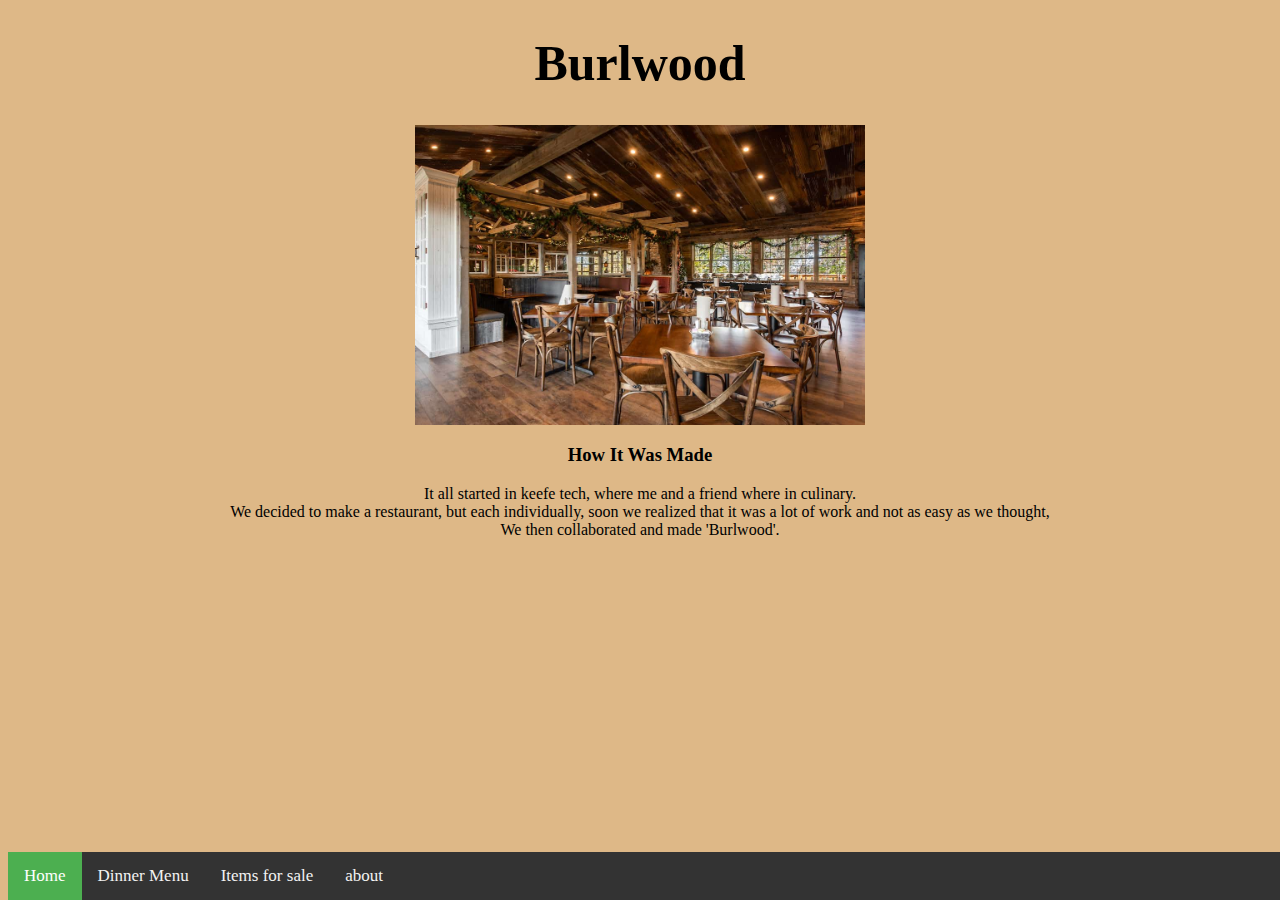
<file: index.html>
<!DOCTYPE html>
<html>
    <head>
        <title> Restaurant </title>

        <link rel="stylesheet" type="text/css" href="style.css">
    </head>
    
    <body style="background-color:burlywood">
      <h1 id="Name"> Burlwood </h1>

      <img src="restaurant.jpg" width="450" class="center" alt="picture of inside of restaurant">

      <h3 class="tcenter"> How It Was Made </h3>

      <p class="tcenter"> It all started in keefe tech, where me and a friend where in culinary. <br> We decided to make a restaurant, but each individually, soon we realized that it was a lot of work and not as easy as we thought,<br> We then collaborated and made 'Burlwood'.</p>

      <br>

      <br>

      <!--Nav bar at bottom of screen, to edit look for line 17-42 in stylesheet-->
      <!--Wherever class is located it will put said button on green-->

      <div class="navbar">
        <a href="index.html" class="active">Home</a>
        <a href="menu.html">Dinner Menu</a>
        <a href="items.html">Items for sale</a>
        <a href="about.html">about</a>
      </div>

    </body>
</html>
</file>
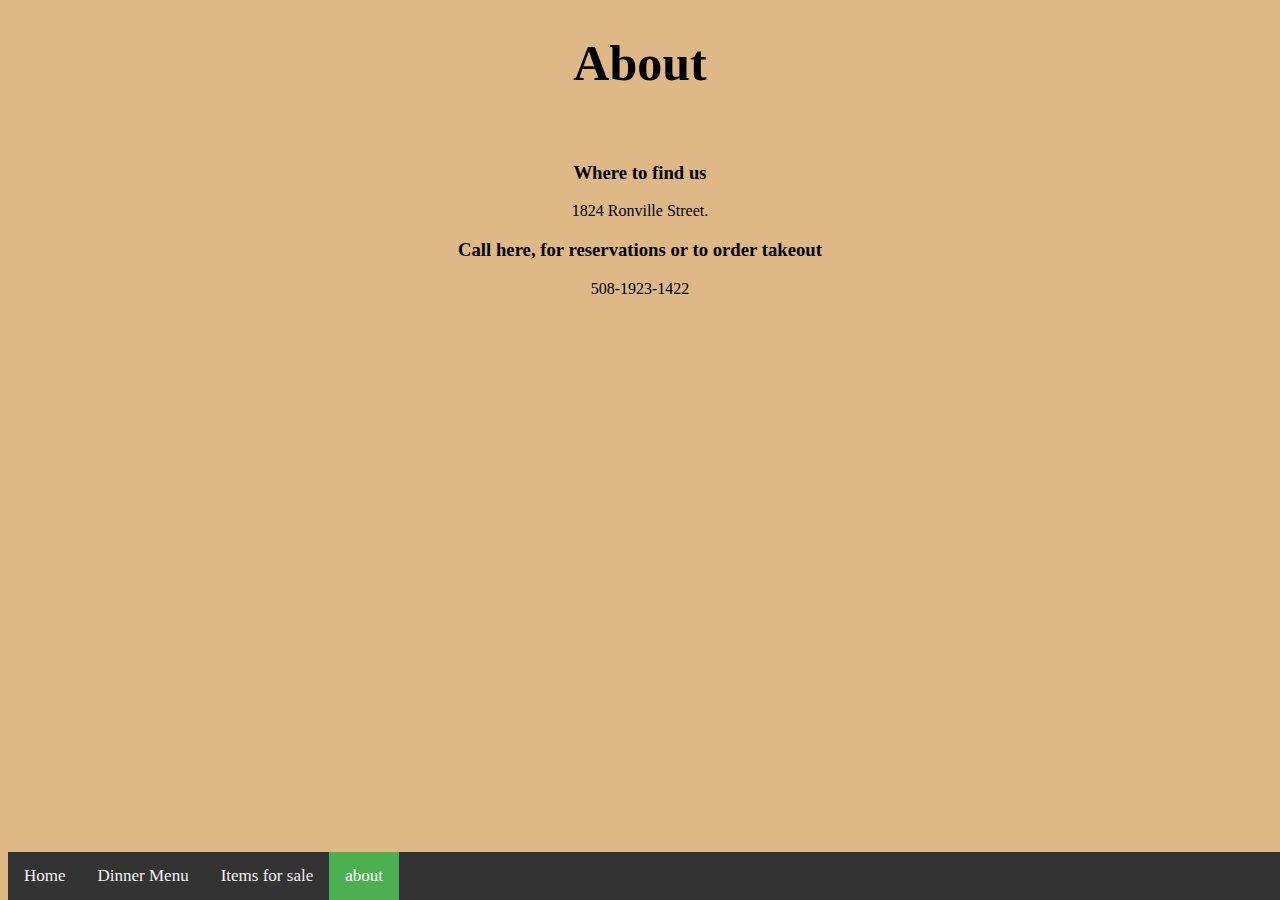
<file: about.html>
<!DOCTYPE html>
<html>
    <head>
        <title> Dinner Menu </title>

        <link rel="stylesheet" type="text/css" href="style.css">
    </head>
    
    <body style="background-color:burlywood">
      <h1 id="Name"> About </h1>

      <br>

      <!-- both of these are made up-->

      <h3 class="tcenter"> Where to find us </h3>
        <p class="tcenter">1824 Ronville Street.</p>

      <h3 class="tcenter"> Call here, for reservations or to order takeout </h3>
        <p class="tcenter">508-1923-1422</p>

      <div class="navbar">
        <a href="index.html">Home</a>
        <a href="menu.html">Dinner Menu</a>
        <a href="items.html">Items for sale</a>
        <a href="about.html" class="active">about</a>
      </div>

    </body>
</html>
</file>
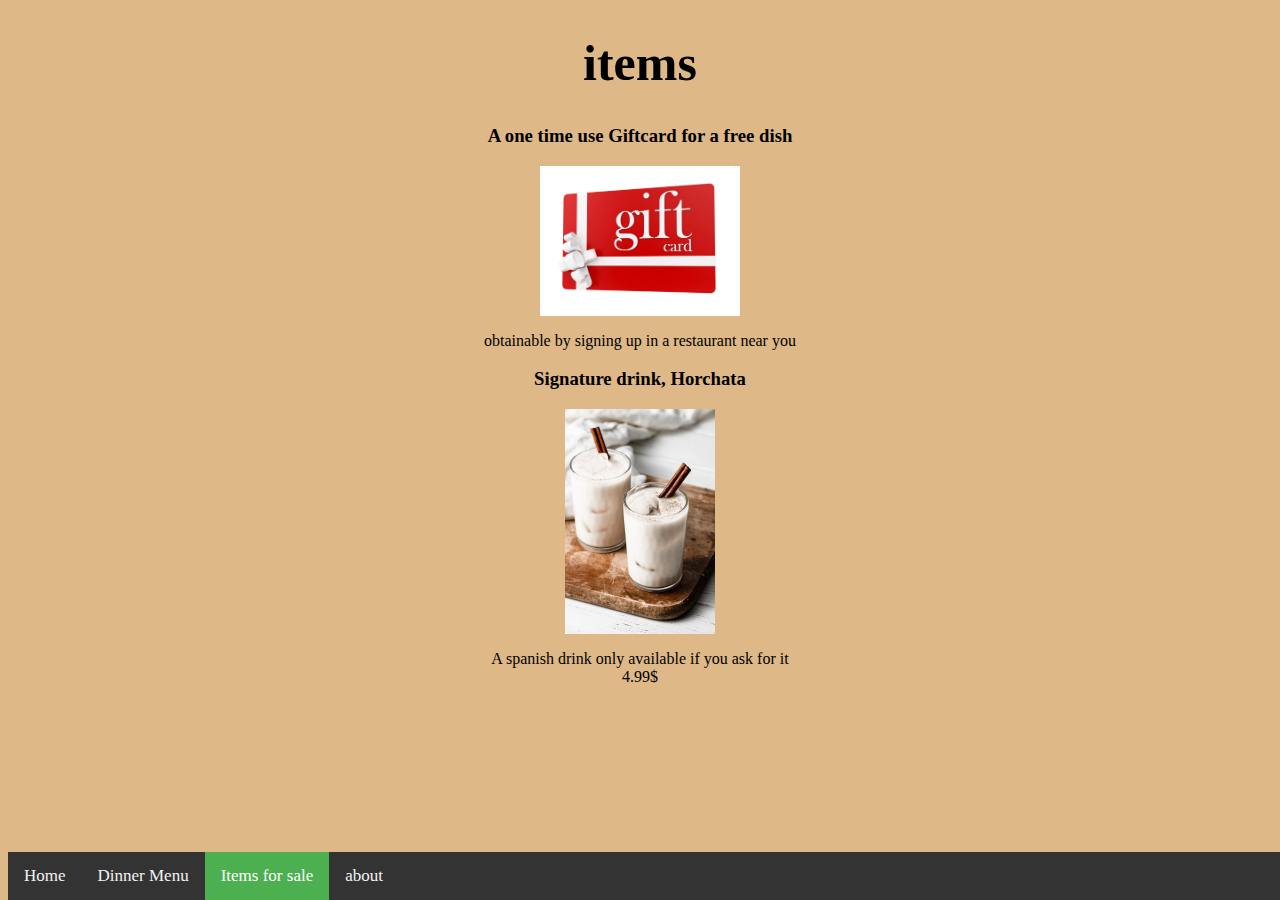
<file: items.html>
<!DOCTYPE html>
<html>
    <head>
        <title> Dinner Menu </title>

        <link rel="stylesheet" type="text/css" href="style.css">
    </head>
    
    <body style="background-color:burlywood">
      <h1 id="Name"> items </h1>

      <h3 class="tcenter"> A one time use Giftcard for a free dish </h3>
      <img src="gift card.webp" width="200" class="center">
      <p class="tcenter"> obtainable by signing up in a restaurant near you</p>

      <h3 class="tcenter"> Signature drink, Horchata </h3>
      <img src="horchata.jpg" width="150" class="center">
      <p class="tcenter"> A spanish drink only available if you ask for it <br> 4.99$ </p>

      <br>

      <br>

      <div class="navbar">
        <a href="index.html">Home</a>
        <a href="menu.html">Dinner Menu</a>
        <a href="items.html" class="active">Items for sale</a>
        <a href="about.html">about</a>
      </div>
    </body>
</html>
</file>
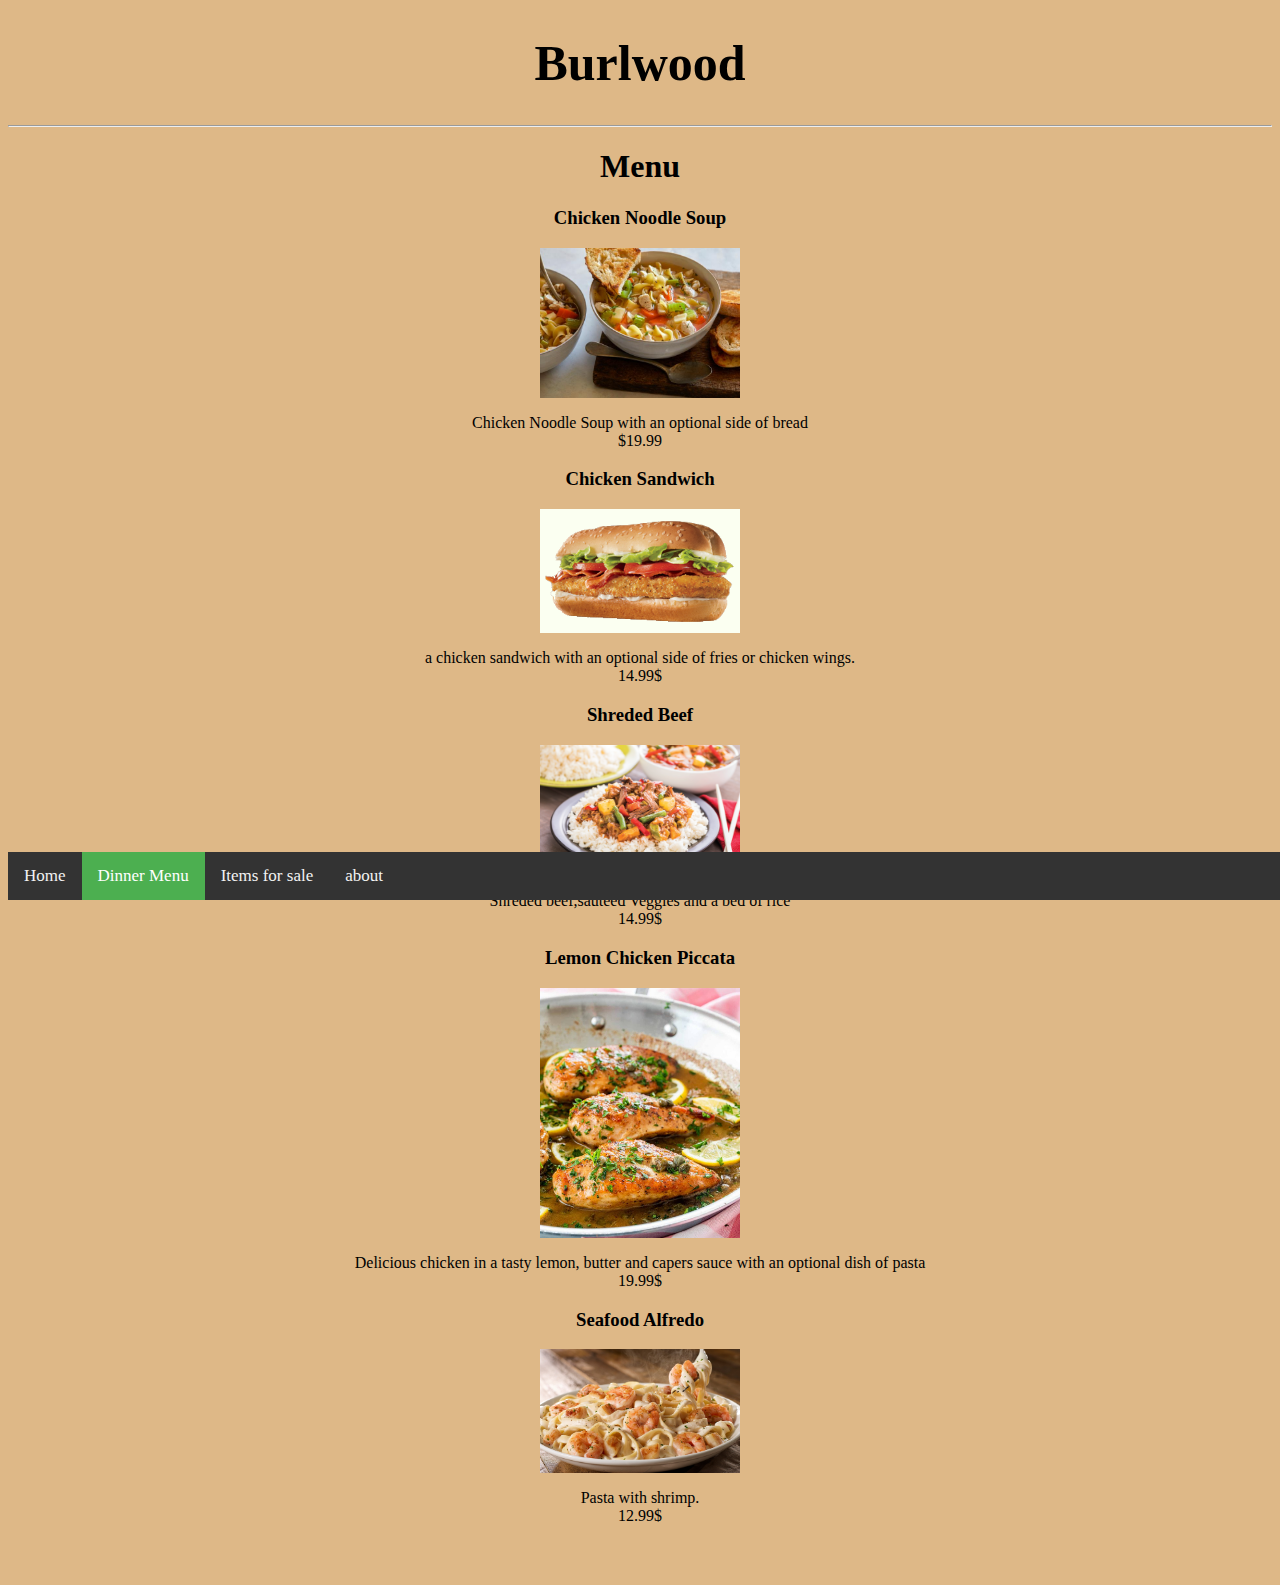
<file: menu.html>
<!DOCTYPE html>
<html>
    <head>
        <title> Dinner Menu </title>

        <link rel="stylesheet" type="text/css" href="style.css">
    </head>
    
    <body style="background-color:burlywood">
      <h1 id="Name"> Burlwood </h1>

      <hr>

      <h1 class="tcenter"> Menu </h1>

      <!--Below comes all the food items-->

      <h3 class="tcenter">Chicken Noodle Soup</h3>
      <img src="soup.jpeg" width="200" class="center">
      <p class="tcenter">Chicken Noodle Soup with an optional side of bread <br> $19.99</p>

      <h3 class="tcenter">Chicken Sandwich</h3>
      <img src="sandwich.png" width="200" class="center">
      <p class="tcenter">a chicken sandwich with an optional side of fries or chicken wings. <br> 14.99$</p>

      <h3 class="tcenter">Shreded Beef</h3>
      <img src="beefs1.png" width="200" class="center">
      <p class="tcenter">Shreded beef,sautéed Veggies and a bed of rice <br> 14.99$</p>

      <h3 class="tcenter">Lemon Chicken Piccata</h3>
      <img src="priccata.jpg" width="200" class="center">
      <p class="tcenter"> Delicious chicken in a tasty lemon, butter and capers sauce with an optional dish of pasta <br> 19.99$</p>

      <h3 class="tcenter">Seafood Alfredo</h3>
      <img src="Seafoodalfredo.jpg" width="200" class="center">
      <p class="tcenter">Pasta with shrimp. <br> 12.99$</p>

      <br>

      <br>

      <div class="navbar">
        <a href="index.html">Home</a>
        <a href="menu.html" class="active">Dinner Menu</a>
        <a href="items.html">Items for sale</a>
        <a href="about.html">about</a>
      </div>

    </body>
</html>
</file>
<file: style.css>
.center {
  display: block;   
  margin-left: auto;
  margin-right: auto;
  }

#Name {
  text-align: center ;
  font-size: 50px ;
}

.tcenter {
  text-align: center ;
}

.navbar {
  background-color: #333;
  overflow: hidden;
  position: fixed;
  bottom: 0;
  width: 100%;
}

.navbar a {
  float: left;
  display: block;
  color: #f2f2f2;
  text-align: center;
  padding: 14px 16px;
  text-decoration: none;
  font-size: 17px;
}

.navbar a:hover {
  background-color: #ddd;
  color: black;
}

.navbar a.active {
  background-color: #4CAF50;
  color: white;
}
</file>
